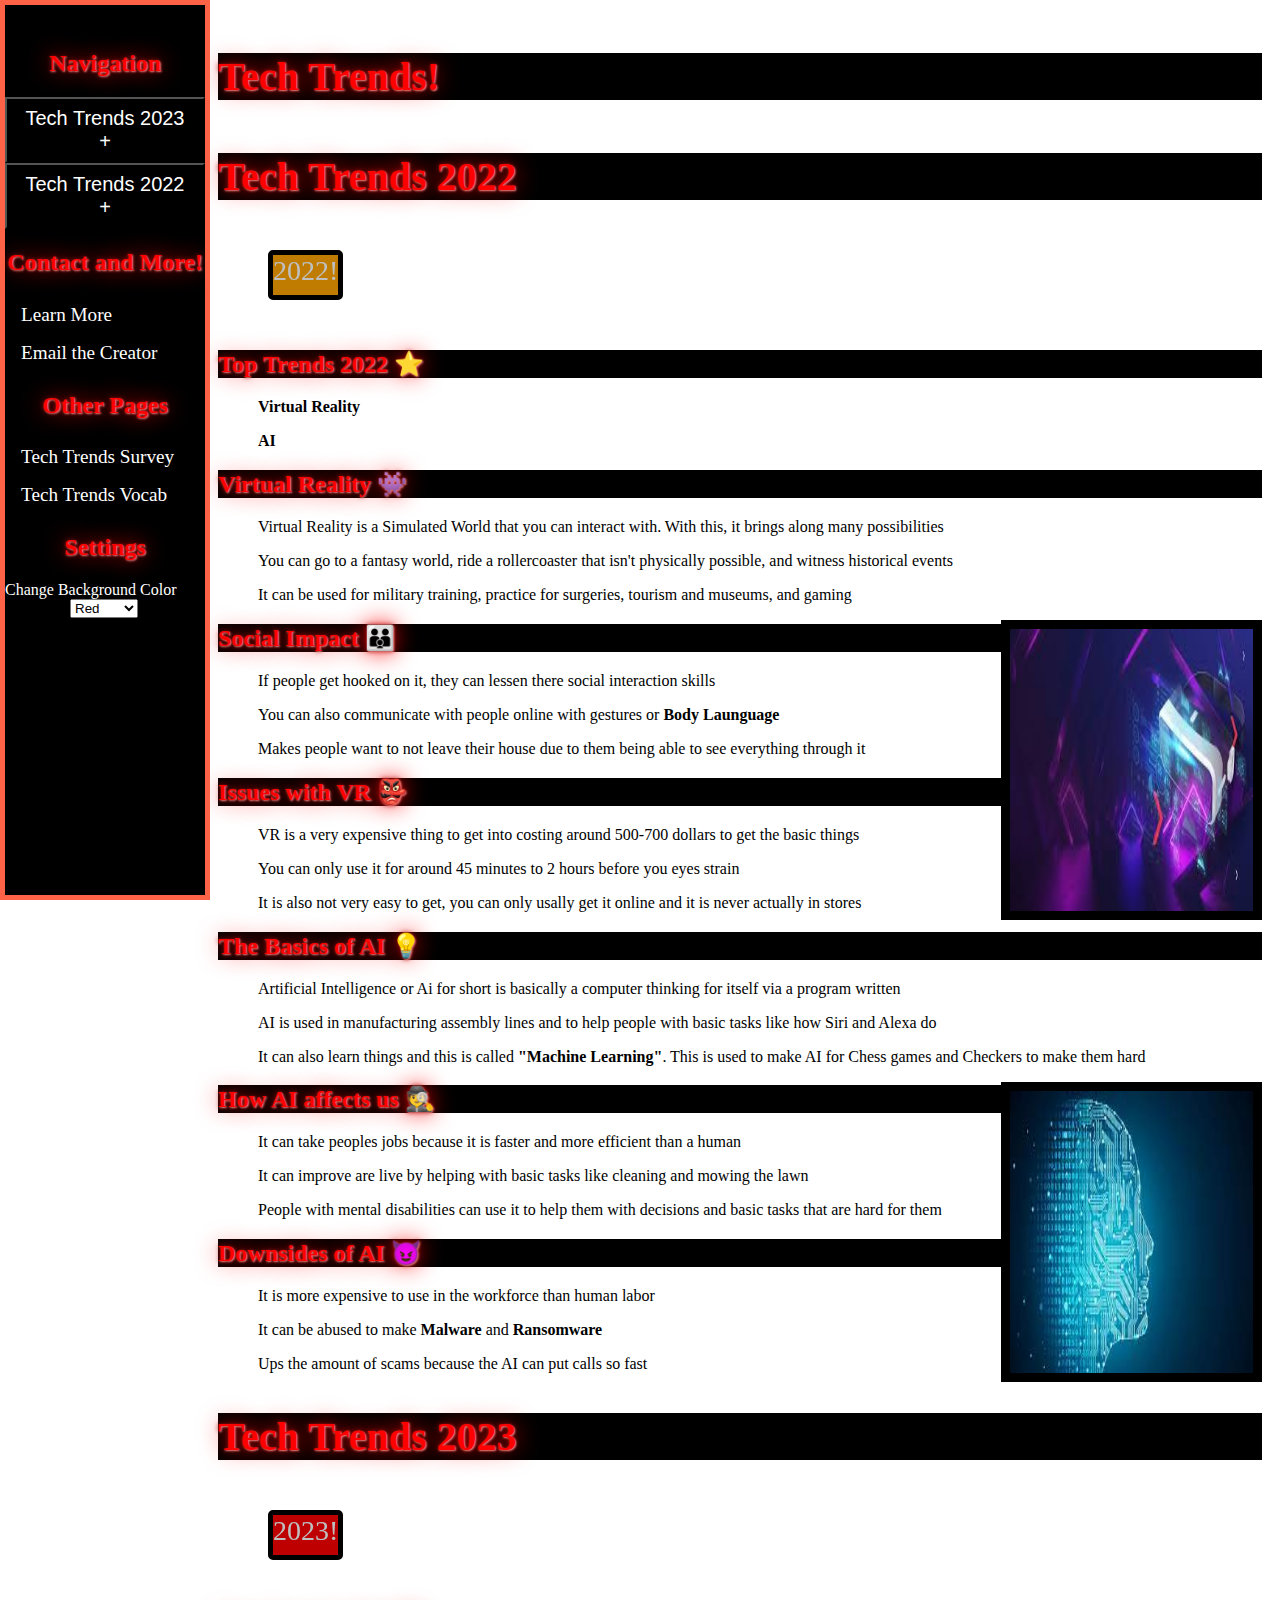
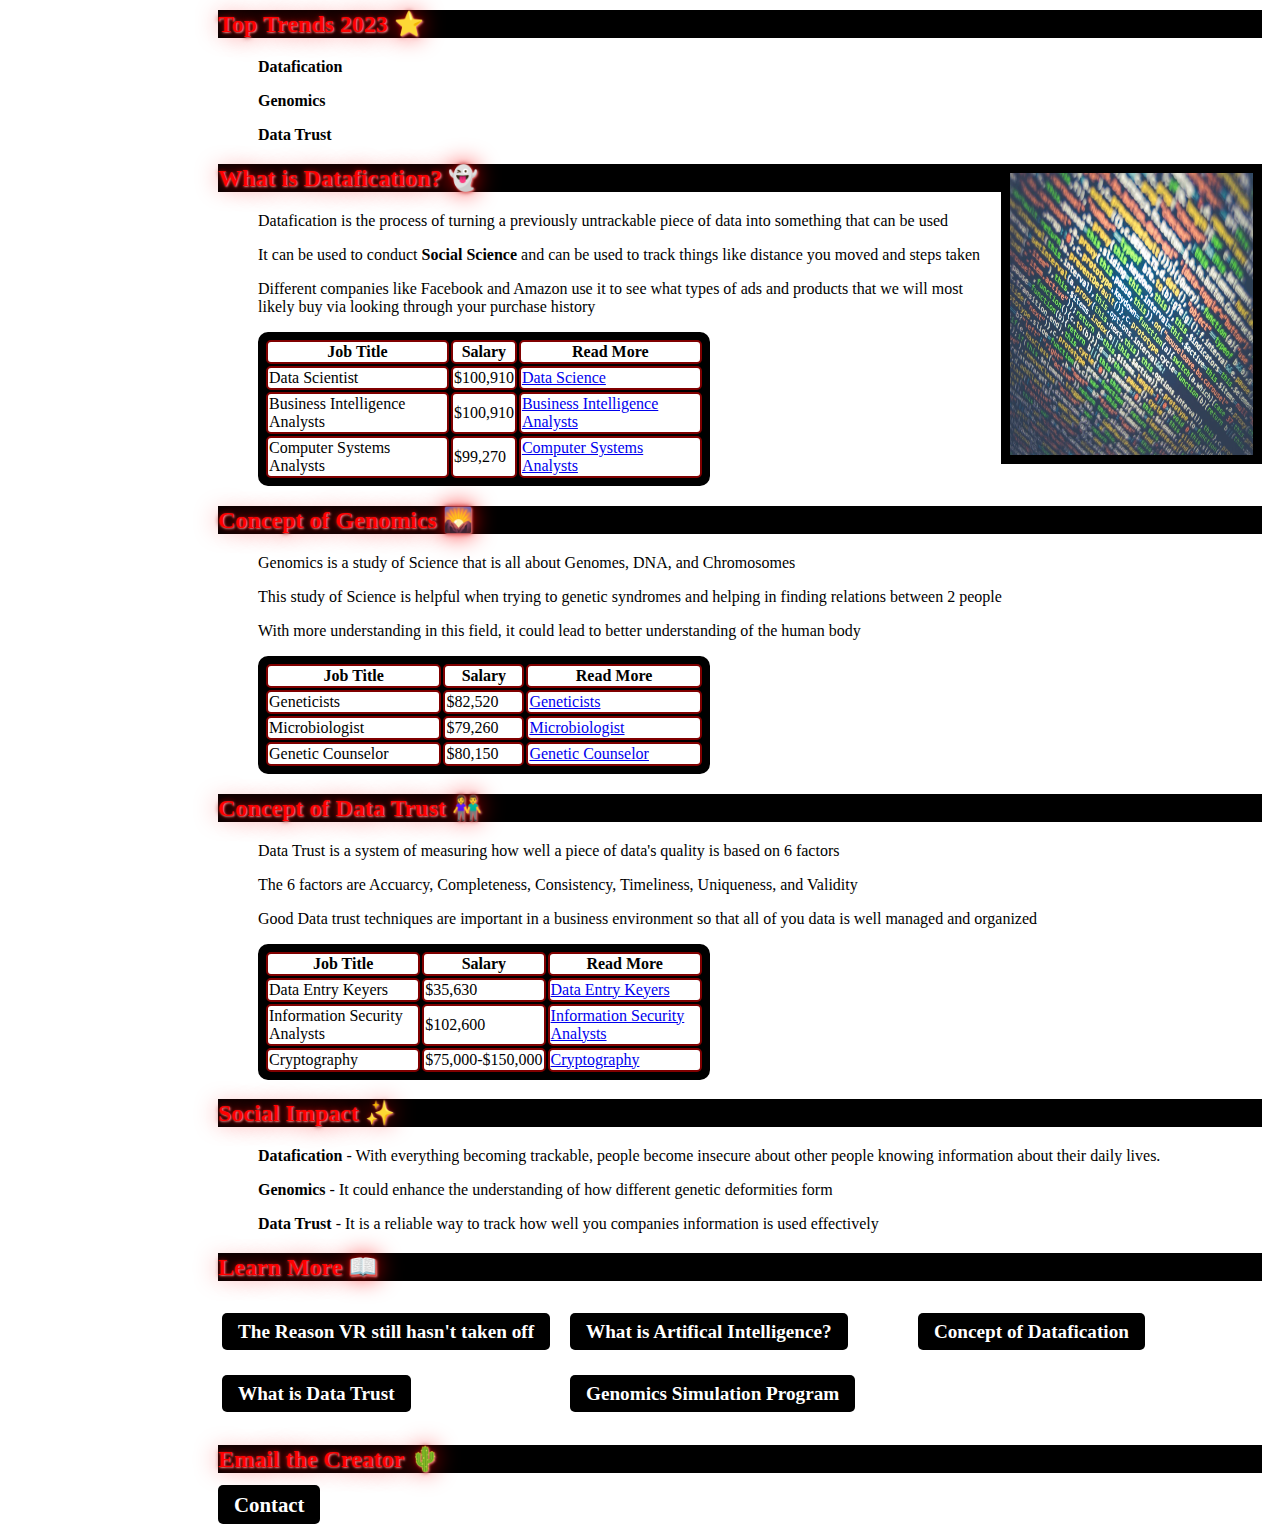
<file: index.html>
<!DOCTYPE html>
<html>
<head>
	<link rel="stylesheet" type="text/css" href="./index/trendstyle.css" >
	<link rel="stylesheet" type="text/css" href="./index/MiscStyle.css">
	<link rel="icon" type="image/x-icon" href="./Website Images/Icon.ico">
	<meta name="viewport" content="width=device-width, initial-scale=1.0">
	<title> Tech Trend: 2022-2023 </title>
</head>

<!--Navigation-->


	<nav id="nav">	
	<h2 style="	text-align:center;">Navigation</h2>
	
		<button type="button" class="collapsible"> Tech Trends 2023 + </button>
		<ul style="font-size:100%;" id="navlink" class="content">
			<li><a href="#TopTrend23" rel="internal"> Top Trends 2023 </a></li>
			<li><a href="#2023Trends" rel="internal"> 2023 Trends </a></li>
			<li><a href="#2023SocialImpact" rel="internal"> 2023 Social Impact</a></li>
		</ul>
	
        <button type="button" class="collapsible"> Tech Trends 2022 + </button>
		<ul style="font-size:100%" id="navlink" class="content">
			<li><a href="#Top_Trends" rel="internal"> Top Trends </li></a>
			<li><a href="#Trend_of_Interest" rel="internal"> Trends of Interest </li></a>
			<li><a href="#Social_Impact_VR" rel="internal" > Social Impact VR </li></a>
			<li><a href="#Issues_VR" rel="internal"> Issues with VR </li></a>
			<li><a href="#AI" rel="internal"> Basics of AI </li></a>
			<li><a href="#Social_Impact_of_AI" rel="internal"> Social Impact of AI </li></a>
			<li><a href="#AI_Downsides" rel="internal"> Downsides of AI </li></a>
		</ul>

		<h2 style="	text-align:center;"> Contact and More! </h2>
		

		<ul style="font-size:100%" id="navlink">
			<li><a href="#Read_More" rel="internal"> Learn More </li></a>	
			<li><a href="#Email" rel="internal"> Email the Creator </li></a>
		</ul>

		<h2 style="	text-align:center;" >Other Pages</h2>

		<ul id="navlink">
			<li><a href="index/Survey.html"> Tech Trends Survey </li></a>
			<li><a href="index/Vocab.html"> Tech Trends Vocab </li></a>
		</ul>
		
		<h2 style="	text-align:center;">Settings</h2>
		
	<form name="colorChange" onsubmit="darkMode()">
		
		<label for="color" id="settingLabel">Change Background Color</label><br>
		
		<select onchange="changeColor(this)" id="colorSelect" name="color">
			<option id="red" value="red">Red</option>
			<option id="maroon" value="maroon">Maroon</option>
			<option id="orange" value="orange">Orange</option>
			<option id="yellow" value="yellow">Yellow</option>
			<option id="lime" value="lime">Lime</option>
			<option id="green" value="green">Green</option>
			<option id="cyan" value="cyan">Cyan</option>
			<option id="blue" value="blue">Blue</option>
			<option id="purple" value="purple">Purple</option>
			<option id="HotPink" value="HotPink">Pink</option>
			<option id="white" value="white">White</option>
			<option id="black" value="black">Black</option>
		</select>
	
		

		
	</form>
	
	</nav>



<main class="main-doc">
<body id="rgb">
<h4 id="wave"> Tech Trends! </h4>

	<!--Trends Below-->

<h3> Tech Trends 2022 </h3>

<div class="ani2022">2022!</div>

<section id = "Top_Trends">
	<h2><strong>Top Trends 2022 &#11088;</strong></h2>
	<article>
		<ul>
			<p><strong>Virtual Reality </strong></p>
			<p><strong>AI </strong></p>
		</ul>
	</article>
</section>

	<!--Trends of Interest: VR-->
	
<section id = "Trend_of_Interest">
	<h2> Virtual Reality &#128126; </h2>
	
	<article>
	
	<ul>
		<p> Virtual Reality is a Simulated World that you can interact with. With this, it brings along many possibilities </p>
		<p> You can go to a fantasy world, ride a rollercoaster that isn't physically possible, and witness historical events </p>
		<p> It can be used for military training, practice for surgeries, tourism and museums, and gaming </p>
	</ul>
	</article>
	<aside>
	<img id="image" src="./Website Images/VR.jfif" alt="VR Headset" width="300" height="300">
	</aside>
</section>

	<!--Social Impact-->
	
<section id = "Social_Impact_VR">	
	<h2> Social Impact &#128106; </h2>
	<article>
		<ul>
			<p>If people get hooked on it, they can lessen there social interaction skills</p>
			<p>You can also communicate with people online with gestures or <span><strong>Body Launguage</strong></span></p>
			<p>Makes people want to not leave their house due to them being able to see everything through it</p>
		</ul>
	</article>	
</section>	

	<!--Issues-->
	
<section id = "Issues_VR">
	<h2> Issues with VR &#128122;</h2>
	<article>
		<ul>
			<p>VR is a very expensive thing to get into costing around 500-700 dollars to get the basic things</p>
			<p>You can only use it for around 45 minutes to 2 hours before you eyes strain</p>
			<p>It is also not very easy to get, you can only usally get it online and it is never actually in stores</p>
		</ul>
	</article>	
</section>
	
	<!--AI-->
	
<section id = "AI">	
	<h2> The Basics of AI &#128161; </h2>
	<article>
	<ul>
		<p> Artificial Intelligence or Ai for short is basically a computer thinking for itself via a program written </p>
		<p> AI is used in manufacturing assembly lines and to help people with basic tasks like how Siri and Alexa do </p>
		<p>It can also learn things and this is called <span><strong> "Machine Learning"</strong></span>. This is used to make AI for Chess games and Checkers to make them hard </p>
	</ul>

		<img id="image" src="./Website Images/AI.jfif" alt="AI image" width="300" height="300">
	</article>
</section>
	
	<!--Impact of AI-->
	
<section id="Social_Impact_of_AI">	
	<h2> How AI affects us &#128373; </h2>
	<article>
		<ul>
			<p>It can take peoples jobs because it is faster and more efficient than a human</p>
			<p>It can improve are live by helping with basic tasks like cleaning and mowing the lawn</p>
			<p>People with mental disabilities can use it to help them with decisions and basic tasks that are hard for them</p>
		</ul>
	</article>
</section>	

	<!--Downsides of AI-->
	
<section id = "AI_Downsides">
	<h2> Downsides of AI &#128520; </h2>
	<article>
		<ul>
			<p>It is more expensive to use in the workforce than human labor</p>
			<p>It can be abused to make <span><strong>Malware</strong></span> and <span><strong>Ransomware</strong></span></p>
			<p>Ups the amount of scams because the AI can put calls so fast</p>
		</ul>
	</article>	
</section>	

<h3> Tech Trends 2023 </h3>
<div class="ani2023">2023!</div>

<section id="TopTrend23">
	<h2> Top Trends 2023 &#11088;</h2>
		<ul>
			<p><strong> Datafication </p>
			<p> Genomics </p>
			<p> Data Trust </strong></p>
		</ul>
</section>

<section id="2023Trends">
<img id="image" src="./Website Images/data.jfif" alt="data" width="300" height="300">

	<!--Datafication-->

<div id="Datafication">
	<h2> What is Datafication? &#128123; </h2>
	<article>
		<ul>
			<p> Datafication is the process of turning a previously untrackable piece of data into something that can be used </p>
			<p> It can be used to conduct <span><strong>Social Science</strong></span> and can be used to track things like distance you moved and steps taken </p>
			<p> Different companies like Facebook and Amazon use it to see what types of ads and products that we will most likely buy via looking through your purchase history </p>
		</ul>
	</article>
</div>

<ul>
<table>
	<tr>
		<th>Job Title</th>
		<th>Salary</th>
		<th>Read More</th>
	</tr>
	<tr>
		<td>Data Scientist</td>
		<td>$100,910</td>
		<td><a href="https://www.onetonline.org/link/summary/15-2051.00" target="_blank">Data Science</a></td>
	</tr>
	<tr>
		<td>Business Intelligence Analysts</td>
		<td>$100,910</td>
		<td><a href="https://www.onetonline.org/link/summary/15-2051.01" target="_blank">Business Intelligence Analysts</a></td>
	</tr>
	<tr>
		<td>Computer Systems Analysts</td>
		<td>$99,270</td>
		<td><a href="https://www.onetonline.org/link/summary/15-1211.00" target="_blank">Computer Systems Analysts</td>
	</tr>
</table>
</ul>

	<!--Geonomics-->
	
<div id="Geonomics">	
	<h2> Concept of Genomics &#127748;</h2>
	<article>
		<ul>
			<p>Genomics is a study of Science that is all about Genomes, DNA, and Chromosomes </p>
			<p>This study of Science is helpful when trying to genetic syndromes and helping in finding relations between 2 people </p>
			<p>With more understanding in this field, it could lead to better understanding of the human body</p>
		</ul>
	</article>
</div>

<ul>
<table>
	<tr>
		<th>Job Title</th>
		<th>Salary</th>
		<th>Read More</th>
	</tr>
	<tr>
		<td>Geneticists</td>
		<td>$82,520</td>
		<td><a href="https://www.onetonline.org/link/summary/19-1029.03" target="_blank">Geneticists</a></td>
	</tr>
	<tr>
		<td>Microbiologist</td>
		<td>$79,260</td>
		<td><a href="https://www.onetonline.org/link/summary/19-1022.00" target="_blank">Microbiologist</a></td>
	</tr>
	<tr>
		<td>Genetic Counselor</td>
		<td>$80,150</td>
		<td><a href="https://www.onetonline.org/link/summary/29-9092.00" target="_blank">Genetic Counselor</a></td>
	</tr>
</table>
</ul>

<!--Data Trust-->

<div id="DataTrust">
	<h2> Concept of Data Trust &#128107; </h2>
	<article>
		<ul>
			<p> Data Trust is a system of measuring how well a piece of data's quality is based on 6 factors</p>
			<p> The 6 factors are Accuarcy, Completeness, Consistency, Timeliness, Uniqueness, and Validity </p>
			<p> Good Data trust techniques are important in a business environment so that all of you data is well managed and organized </p>
		</ul>
	</article>
</div>

<ul>
<table>
	<tr>
		<th>Job Title</th>
		<th>Salary</th>
		<th>Read More</th>
	</tr>
	<tr>
		<td>Data Entry Keyers</td>
		<td>$35,630</td>
		<td><a href="https://www.onetonline.org/link/summary/43-9021.00" target="_blank">Data Entry Keyers</a></td>
	</tr>
	<tr>
		<td>Information Security Analysts</td>
		<td>$102,600</td>
		<td><a href="https://www.onetonline.org/link/summary/15-1212.00" target="_blank">Information Security Analysts</a></td>
	</tr>
	<tr>
		<td>Cryptography</td>
		<td>$75,000-$150,000</td>
		<td><a href="https://www.indeed.com/q-Cryptography-jobs.html?vjk=de9cbb5453fbb4a5" target="_blank">Cryptography</a></td>
	</tr>
</table>
</ul>

</section>

<!-- 2023 Social Impact-->

<section id="2023SocialImpact">
	<h2> Social Impact &#10024; </h2>
	<article>
		<ul>
			<p><strong> Datafication </strong> - With everything becoming trackable, people become insecure about other people knowing information about their daily lives. </p>
			<p><strong> Genomics </strong> - It could enhance the understanding of how different genetic deformities form </p>
			<p><strong> Data Trust </strong> - It is a reliable way to track how well you companies information is used effectively </p>
		</ul>
	</article>
</section>

	<!--Read More-->
	
<footer>
<section id = "Read_More">	
	<h2> Learn More &#128214;</h2>
	<article>
		<div class="row">
		
			<div class="column">
			<p><a id = "otherSite" href="https://www.businessinsider.com/reason-virtual-reality-hasnt-taken-off-future-technology-2018-11" style="font-size:120%;" target= "_blank"><strong> The Reason VR still hasn't taken off </strong></a></p>
			</div>
			
			<div class="column">
			<p><a id = "otherSite" href="https://builtin.com/artificial-intelligence" style="font-size:120%;" target= "_blank"><strong> What is Artifical Intelligence? </strong></a></p>
			</div>
			
			<div class="column">
			<p><a id = "otherSite" href="https://www.datasciencecentral.com/the-concept-of-datafication-definition-amp-examples/" style="font-size:120%;" target = "_blank"><strong> Concept of Datafication </strong></a></p>
			</div>
			
		</div>
		<div class="row">
		
			<div class="column">
			<p><a id = "otherSite" href="https://www.talend.com/resources/what-is-data-trust/" style="font-size:120%;" target = "_blank"><strong> What is Data Trust </a></strong></p>
			</div>
			
			<div class="column">
			<p><a id = "otherSite" href="https://pypi.org/project/geonomics/" style="font-size:120%;" target = "_blank"><strong> Genomics Simulation Program </a></strong></p>
			</div>
			
		</div>
	</article>
</section>
	<!-- Email -->
	
<section id = "Email">
	<h2> Email the Creator &#127797;</h2>
	<article>

			<p><a id = "otherSite" href="mailto:aarenhess@gmail.com?subject=Trends%20Website%20Message" style="font-size:130%;"><strong> Contact </strong></a></p>
		
	</article>
</section>
</footer>

		<script src="Javascript/Functions.js"></script>
		
</section>
</main>
</body>
</file>
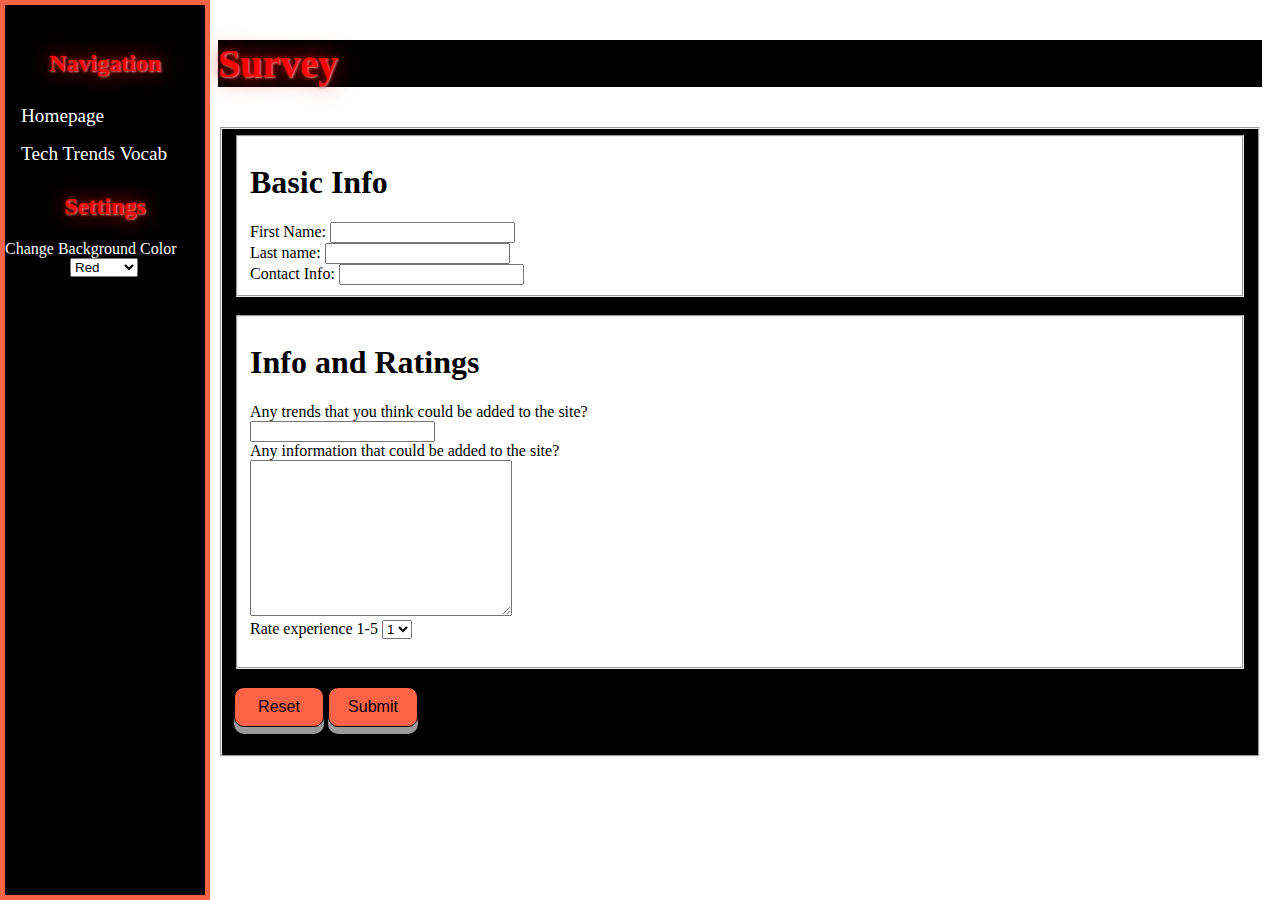
<file: index/Survey.html>
<!DOCTYPE html>
<html>
<head>
	<link rel="stylesheet" type="text/css" href="trendstyle.css">
	<link rel="stylesheet" type="text/css" href="MiscStyle.css">
	<link rel="icon" type="image/x-icon" href="../Website Images/Icon.ico">
	<meta name="viewport" content="width=device-width, initial-scale=1.0">
	<title>Tech Trends: Survey</title>
</head>


	<nav id="nav">
		<h2 style="	text-align:center;">Navigation</h2>
		
		<ul id="navlink">
			<li><a href="../index.html">Homepage</a></li>
			<li><a href="./Vocab.html">Tech Trends Vocab</a></li>
		</ul>
		
		<h2 style="	text-align:center;">Settings</h2>
		
	<form name="colorChange">
		
		<label for="color" id="settingLabel" style="text-align:center;">Change Background Color</label>
		
		<select onchange="changeColor(this)" name="color" id="colorSelect">
			<option id="red" value="red">Red</option>
			<option id="maroon" value="maroon">Maroon</option>
			<option id="orange" value="orange">Orange</option>
			<option id="yellow" value="yellow">Yellow</option>
			<option id="lime" value="lime">Lime</option>
			<option id="green" value="green">Green</option>
			<option id="cyan" value="cyan">Cyan</option>
			<option id="blue" value="blue">Blue</option>
			<option id="purple" value="purple">Purple</option>
			<option id="HotPink" value="HotPink">Pink</option>
			<option id="white" value="white">White</option>
			<option id="black" value="black">Black</option>
		</select>

	</form>
	
	</nav>

<body id="rgb">
<main class="main-doc">
<h3> Survey </h3>

<fieldset id="survey">
<form onsubmit="validateForm()">

<!-- <fieldset> -->

	<!--Basic Info-->
	
	<fieldset>

	<h1><strong>Basic Info</strong></h1>
	
	First Name: <input type="text" name="fname" ><br>
	
	Last name: <input type="text" name="lname"><br>
	
	Contact Info: <input type="text" name="contact"><br>
	
	</fieldset><br>
	<!--Rating and Helpful Info-->
	<fieldset>

	<h1><strong> Info and Ratings</strong></h1>
	
	<label for="add"> Any trends that you think could be added to the site?</label><br>
	<input type="text" id="add" name="add"><br>
	
	<label for="info">Any information that could be added to the site?</label><br>
	<textarea id="info" name="info" rows="10" cols="30"></textarea><br>
	
	<label for="rating"> Rate experience 1-5 </label>
	<select id="rating" name="rating">
		<option value="1">1</option>
		<option value="2">2</option>
		<option value="3">3</option>
		<option value="4">4</option>
		<option value="5">5</option>
	</select><br><br>
	</fieldset><br>
	
	<input class="buttonStyle" type="reset">
	<input class="buttonStyle" type="submit"><br><br>
	
	
</form>
</fieldset>

<script src="../Javascript/Functions.js"></script>

</body>
</main>
</file>
<file: index/trendstyle.css>
:root {
	--color: Tomato; /* Variables */
	--textShadow: 1px 1px 2px LightCoral, 0 0 25px Red, 0 0 5px DarkRed;
	--backColor: black;
	--imgBackColor: black;
	--bigTextColor: Red;
	--ani2023Trans: width 2s, height 2s, font-weight 2s, font-size 2s, filter 2s, transform 2s;
}

/* Misc Formating */

h2 {
	color: var(--bigTextColor);
	text-shadow: var(--textShadow); 
	background-color:var(--backColor);
	font-size:150%;
}

body {
  background-color: white;
  color: black;
}

h3, h4, h5, h6 {
	color: var(--bigTextColor);
	text-shadow: var(--textShadow); 
	background-color:var(--backColor);
	font-size:250%;
}

p, h1 {
	color: black;
}

html {
	scroll-behavior: smooth;
}

/*This stuff changing would mess up the formating*/
.main-doc {
	margin-left: 200px !important;
	padding: 0px 10px !important;
}

li {
	font-size:120%;
}

img {
	border: 5px solid var(--imgBackColor);
}

option{
	background:#fff;
}

div span {
	font-weight: bold;
}

/*Styles for the Tables*/

th, td {
    border:2px solid maroon;
  	border-radius: 5px;
    background-color: white;
    word-wrap: break-word;
	transition: background-color 0.5s;
}

th:hover, td:hover {
	background-color:LightGrey;
}

table {
	width: 45%;
	height: 25%;
	border:6px solid var(--imgBackColor);
	background-color: black;
	border-radius: 10px;
    word-wrap: break-word;
}

/* Used for buttons in the Survey section */

.buttonStyle {
	width: 90px;
    height: 40px;
    background: var(--color);
	font-size:100%;
	text-align:center;
	border-radius: 10px;
    border: 1px solid #000000;
	box-shadow: 0 7px #999;
	word-break: keep-all;
}

.buttonStyle:hover {
	font-weight: bold;
}

.buttonStyle:active {
	box-shadow: 0 3px #666;
	transform: translateY(2px);
	font-weight: bold;
}

fieldset {
	background-color:white;
}

#survey {
	background-color: black;
}

/*Used for Navigation*/
#nav {
	height: 100%; 
	width: 210px; 
	position: fixed; 
	z-index: 1; 
	top: 0; 
	left: 0;
	background-color: black; 
	overflow-x: hidden; 
	padding-top: 25px;
	border: 5px solid var(--color);
}

#navlink {
	list-style-type: none;
	margin: 0;
	padding: 0;
	width: 200px;
	background-color: black;
}

li a {
	display: block;
	color: #FFFFFF;
	padding: 8px 16px;
	text-decoration: none;
	font-size: 100%;
	transition: font-size 2s;
}

li a:hover {
	background-color: #FFFAF0;
	color: black;
	font-size: 110%;
}
</file>
<file: index/MiscStyle.css>
.flip-card {
  background-color: transparent;
  width: 200px;
  height: 200px;
  perspective: 1000px;
}

.flip-card-inner {
  position: relative;
  width: 100%;
  height: 100%;
  text-align: center;
  transition: transform 0.6s;
  transform-style: preserve-3d;
  box-shadow: 0 4px 8px 0 rgba(0,0,0,0.2);
}

.flip-card:hover .flip-card-inner {
  transform: rotateY(180deg);
}

.flip-card-front, .flip-card-back {
  position: absolute;
  width: 100%;
  height: 100%;
  -webkit-backface-visibility: hidden;
  backface-visibility: hidden;
}

.flip-card-front {
	background: var(--color);
	font-size:100%;
	text-align:center;
	border-radius: 15px;
    border: 1px solid #000000;
	word-break: keep-all;
}

.flip-card-back {
	background: var(--color);
	font-size:100%;
	text-align:center;
	border-radius: 15px;
    border: 1px solid #000000;
	word-break: keep-all;
	transform: rotateY(180deg);
}

* {
   box-sizing: border-box !important;  /*Needed for the flip cards to work*/
}

.column {
   float: left;
   width: 33.33%;
   padding: 4px;
}

.row::after {
   content: "";
   clear: both;
   display: table;
}

 /*Collapsible Button*/
.collapsible {
	display: block;
	color: white;
	padding: 8px 16px;
	text-decoration: none;
	font-size: 125%;
	transition: font-size 2s;
	background-color: var(--backColor);
}

/* Content in Collapsible */
.content {
	display: none;
	max-height: 0;
	overflow: hidden;
	transition: max-height 0.2s ease-out;
}

.active, .collapsible:hover {
	background-color: #FFFAF0;
	color: black;
	font-size: 128%;
}

/* Animations */
.ani2023 {
	width: 75px;
	height: 50px;
	color: white;
	border-radius: 5px;
	border: 5px solid var(--imgBackColor);
	background-color: red;
	margin: 50px;
	font-size: 175%;
	filter: brightness(75%);
	transition: var(--ani2023Trans) ;
}

.ani2023:hover {
	width: 175px;
	height: 75px;
	font-weight:bold;
	font-size:400%;
	transform: rotate(360deg);
	filter: brightness(100%);
}

.ani2022 {
	width: 75px;
	height: 50px;
	color: white;
	border-radius: 5px;
	border: 5px solid var(--imgBackColor);
	background-color: orange;
	margin: 50px;
	font-size: 175%;
	filter: brightness(75%);
	transition: var(--ani2023Trans) ;
}

.ani2022:hover {
	width: 175px;
	height: 75px;
	font-weight:bold;
	font-size:400%;
	transform: rotate(-360deg);
	filter: brightness(100%);
}

/* Used to postion images to the right of the screen */
#image {
	width: 25%;
	margin-left: 20px;
	float: right;
	padding: 4px;
	background-color: var(--backColor);
}

/* Used for links outside of the Nav*/
#otherSite {
	color:white;
	background-color:var(--backColor);
	padding: 8px 16px;
	text-decoration: none;
	font-size: 100%;
	border: 5px;
	border-color: var(--bigTextColor);
	border-radius: 5px;
	transition: color 2s, background-color 2s;
}

#otherSite:hover {
	color: black;
	padding: 8px 16px;
	text-decoration: none;
	font-size: 100%;
	background-color:white;
	transition: color 2s, background-color 2s;
}

otherSite:active {
	background-color: Grey;
}

#settingLabel {
	color:white;
	text-align:center;
}

#colorSelect {
	margin:0px 65px;
}
</file>
